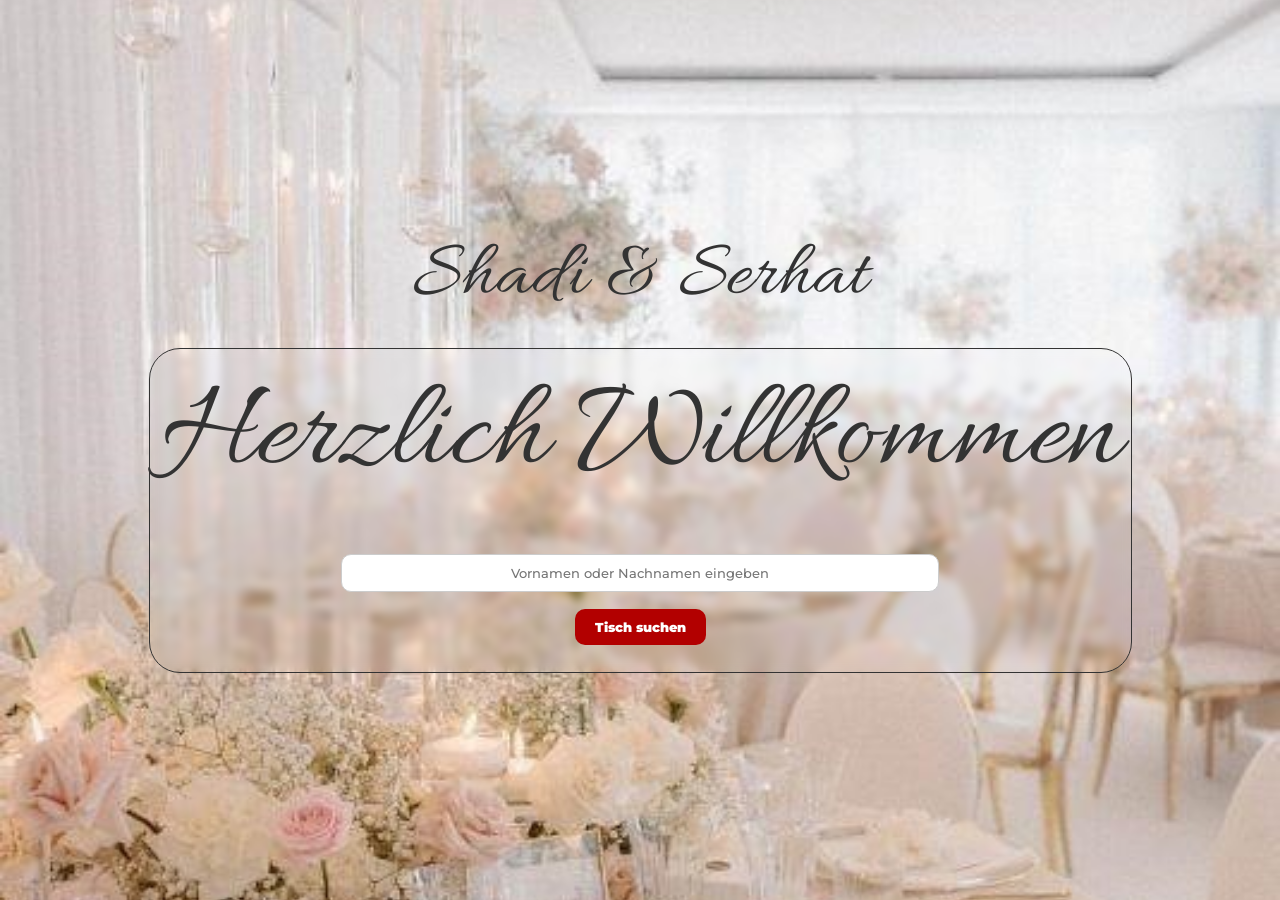
<file: index.html>
<!DOCTYPE html>
<html lang="de">
<head>
  <meta charset="UTF-8">
  <meta name="viewport" content="width=device-width, initial-scale=1.0">
  <title>Hochzeitstisch-Finder</title>
  <link rel="stylesheet" href="./styles/styles.css">
  <link rel="preconnect" href="https://fonts.googleapis.com">
  <link rel="preconnect" href="https://fonts.gstatic.com" crossorigin>
  <link 
    href="https://fonts.googleapis.com/css2?family=Allura&family=Montserrat:wght@100..900&display=swap" 
    rel="stylesheet"
  >
  <script src="./scripts/script.js" defer></script>
</head>
<body>
  <!-- Seiten-Preloader (Vollbild) -->
  <div class="page-loader-container" id="pageLoader">
    <div class="hearts">
      <div class="heart">
        <svg viewBox="0 0 512 512">
          <path d="M462.3 62.7c-54.5-46.4-136-38.3-186.4 13.2L256 
                   96.4l-19.9-20.5c-50.4-51.5-131.8-59.6-186.4-13.2
                   -62.2 53-66.1 149.8-9.9 207.1l193.5 199.8c3.6 3.7
                   8.5 5.7 13.7 5.7s10.1-2 13.7-5.7l193.5-199.8c56.2-57.3
                   52.3-154.1-9.9-207.1z"/>
        </svg>
      </div>
      <div class="heart">
        <svg viewBox="0 0 512 512">
          <path d="M462.3 62.7c-54.5-46.4-136-38.3-186.4 13.2L256 
                   96.4l-19.9-20.5c-50.4-51.5-131.8-59.6-186.4-13.2
                   -62.2 53-66.1 149.8-9.9 207.1l193.5 199.8c3.6 3.7
                   8.5 5.7 13.7 5.7s10.1-2 13.7-5.7l193.5-199.8c56.2-57.3
                   52.3-154.1-9.9-207.1z"/>
        </svg>
      </div>
      <div class="heart">
        <svg viewBox="0 0 512 512">
          <path d="M462.3 62.7c-54.5-46.4-136-38.3-186.4 13.2L256 
                   96.4l-19.9-20.5c-50.4-51.5-131.8-59.6-186.4-13.2
                   -62.2 53-66.1 149.8-9.9 207.1l193.5 199.8c3.6 3.7
                   8.5 5.7 13.7 5.7s10.1-2 13.7-5.7l193.5-199.8c56.2-57.3
                   52.3-154.1-9.9-207.1z"/>
        </svg>
      </div>
      <div class="heart">
        <svg viewBox="0 0 512 512">
          <path d="M462.3 62.7c-54.5-46.4-136-38.3-186.4 13.2L256 
                   96.4l-19.9-20.5c-50.4-51.5-131.8-59.6-186.4-13.2
                   -62.2 53-66.1 149.8-9.9 207.1l193.5 199.8c3.6 3.7
                   8.5 5.7 13.7 5.7s10.1-2 13.7-5.7l193.5-199.8c56.2-57.3
                   52.3-154.1-9.9-207.1z"/>
        </svg>
      </div>
    </div>
  </div>

  <section class="background" id="background">
    <div class="container">
      <div id="names">Shadi & Serhat</div>
      <div class="content">
        <h1 class="ueberschrift" id="ueberschrift">Herzlich Willkommen</h1>
        <input type="text" id="nameInput" placeholder="Vornamen oder Nachnamen eingeben" required>
        <button id="submit" onclick="findTable()">Tisch suchen</button>

        <!-- Der Bereich, in dem das Such-Ergebnis angezeigt wird -->
        <div id="tableResult"></div>

        <!-- Zurück-Button -->
        <button id="goBack" onclick="goBack()">Zurück</button>
      </div>
    </div>
  </section>
</body>
</html>
</file>
<file: styles/styles.css>
* {
    margin: 0;
    padding: 0;
    }

#names {
    font-family: "Allura", serif;
    font-weight: 400;
    font-style: normal;
    display: flex;
    justify-content: center;
    font-size: 80px;
    padding: 0;
    margin: 0;
}

.content {
    gap: 17px;
    display: flex;
    justify-content: center;
    align-items: center;
    flex-direction: column;
    padding: 10px;
    border: 1px solid;
    border-radius: 31px;
    backdrop-filter: blur(4px);
}


.ueberschrift {
    font-family: "Allura", serif;
    font-weight: 400;
    font-style: normal;
    display: flex;
    justify-content: center;
    font-size: 10vw;
    padding: 0px 0 18px 0;
    margin: 0;
}

.container {
    display: flex;
    justify-content: center;
    align-items: center;
    flex-direction: column;
    height: 100vh;
    font-family: "Roboto", sans-serif;
    font-weight: 400;
    font-style: normal;
    color: #333;
    text-align: center;
    margin: 0;
    padding: 0;
    gap: 20px;
}
.container input {
    width: 60%;
    padding: 10px;
    border: 1px solid #ccc;
    border-radius: 10px;
    font-family: 'Montserrat';
    font-weight: 500;
    font-style: normal;
    font-size: 13px;
    text-align: center;
}

.container button {
    padding: 10px 20px;
    border: none;
    border-radius: 10px;
    background-color: #b20000;
    color: #fff;
    font-family: 'Montserrat';
    font-weight: 900;
    font-style: normal;
    cursor: pointer;
}

.container button:hover {
    background-color: #cc0000;
}

#goBack {
    display: none;
}

.resultshow{
    display: flex;
    justify-content: center;
    align-items: center;
    flex-direction: column;
    gap: 20px;
}

.loader-container {
    position: fixed;
    top: 0; left: 0;
    width: 100vw; 
    height: 100vh;
    display: flex;
    justify-content: center;
    align-items: center;
    background-color: #f9f9f9;
    z-index: 9999999999; /* Ganz nach vorne legen */
  }
  
  /* Container für die vier Herzen */
  .hearts {
    display: flex;
    gap: 15px; /* Abstand zwischen den Herzen */
  }

  /* Jedes Herz ist ein SVG, das skaliert */
  .heart {
    width: 50px;
    height: 50px;
    animation: scaleBeat 1s infinite ease-in-out;
    /* Falls du alle Herzen gleichzeitig pulsieren lassen möchtest,
       entferne einfach die nth-child-Delays unten. */
  }

  /* Herz-Farbe über das path-Fill steuern */
  .heart svg path {
    fill: #e63946; 
  }

  /* Animations-Verzögerungen für einen "Wellen"-Effekt */
  .heart:nth-child(1) { animation-delay: 0s; }
  .heart:nth-child(2) { animation-delay: 0.2s; }
  .heart:nth-child(3) { animation-delay: 0.4s; }
  .heart:nth-child(4) { animation-delay: 0.6s; }

  .background {
    background-image: url('../assets/picture.jpeg');
    position: fixed;
    top: 0;
    left: 0;
    width: 100%;
    height: 100vh;
    z-index: -1;
    background-size: cover;
    background-position: center;
    background-repeat: no-repeat;
  }


  /* Keyframes für das Pulsieren (keine Rotation) */
  @keyframes scaleBeat {
    0%, 100% {
      transform: scale(1);
    }
    50% {
      transform: scale(1.2);
    }
  }
  
  .page-loader-container,   .search-loader-container {
    position: fixed;
    top: 0; 
    left: 0;
    width: 100vw;
    height: 100vh;
    background-color: #f9f9f9;
    z-index: 9999999999; 
    display: flex;
    justify-content: center;
    align-items: center;
  }
</file>
